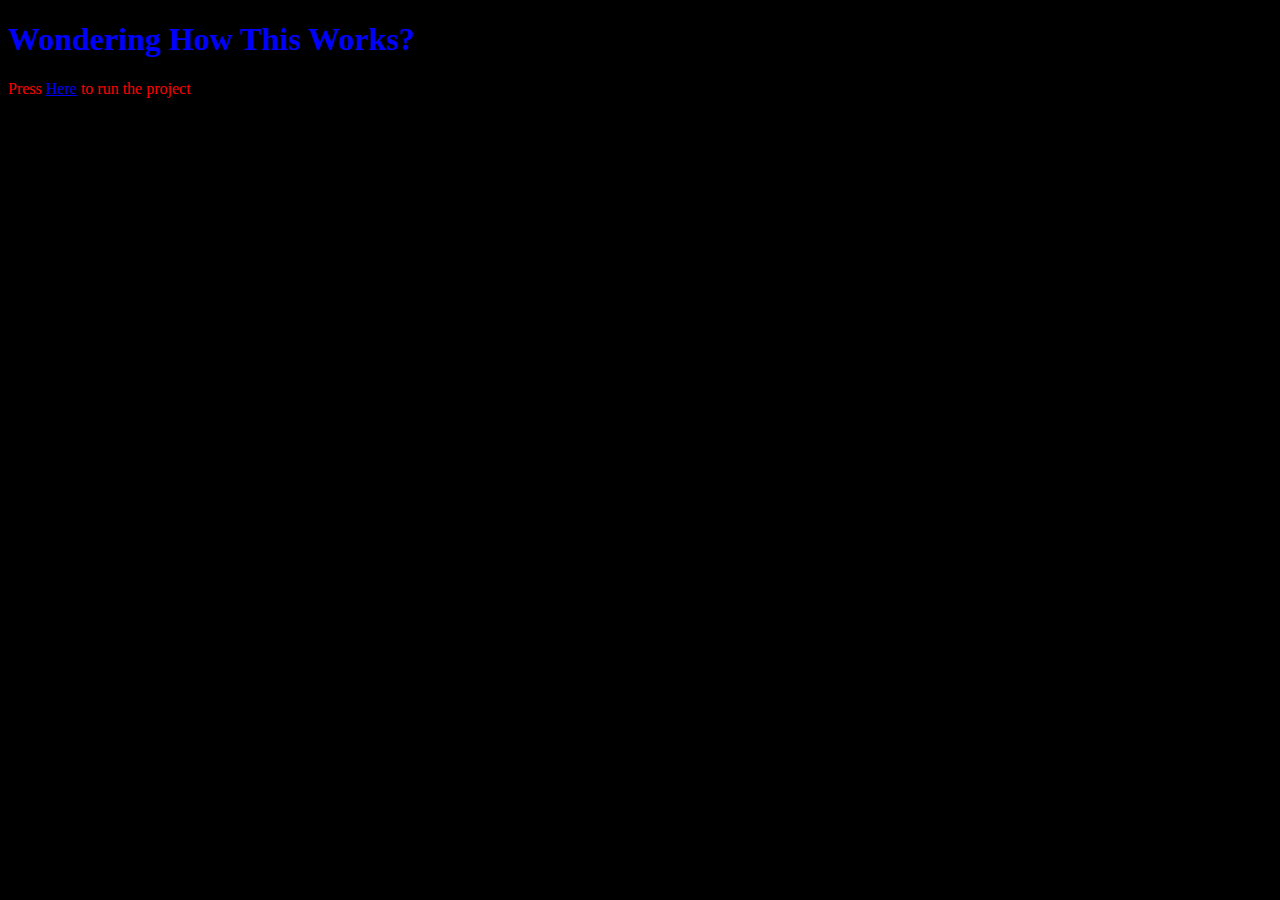
<file: src/main/resources/static/index.html>
<!DOCTYPE html>
<html lang="en">
<head>
    <meta charset="UTF-8">
    <title>How To Setup</title>
</head>
<link rel="stylesheet" href="styles.css">
<body>
<h1> Wondering How This Works?</h1>
<p>Press <a href="http://localhost:8080/webapi/">Here</a> to run the project </p>
</body>
</html>
</file>
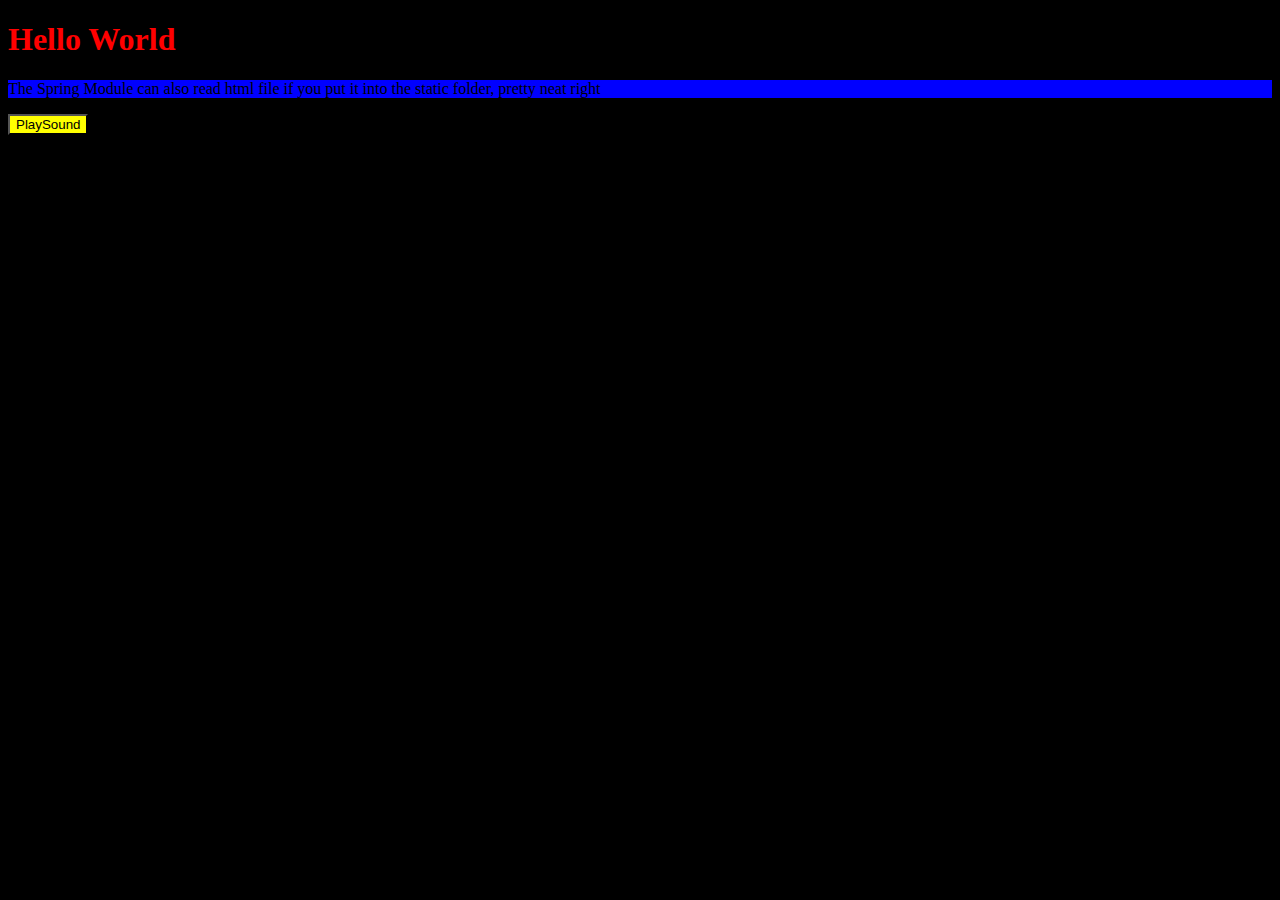
<file: src/main/resources/static/example.html>
<!DOCTYPE html>
<html lang="en">
<head>
    <meta charset="UTF-8">
    <title>Examples</title>
</head>
<link rel="stylesheet" href="examples.css">
<body>
<h1>Hello World</h1>
<p>The Spring Module can also read html file if you put it into the static folder, pretty neat right</p>
<button id="soundbutton">PlaySound</button>
<audio id="myAudio">
  <source src="honk.mp3" type="audio/mpeg">
  Damn Your Browser is deaf
</audio>
<script>
  const soundbutton = document.getElementById("soundbutton");
  const myAudio = document.getElementById("myAudio");

  soundbutton.addEventListener("click", () =>{
    myAudio.play()
  })
</script>
</body>
</html>
</file>
<file: src/main/resources/static/styles.css>
body{
    background-color: black;
}
h1{
    color: blue;
}
p{
    color: red;
}
</file>
<file: src/main/resources/static/examples.css>
body{
    background-color: black;
}
p{
    background-color: blue;
}
h1{
    color: red;
}
button{
    background-color: yellow;
}
</file>
